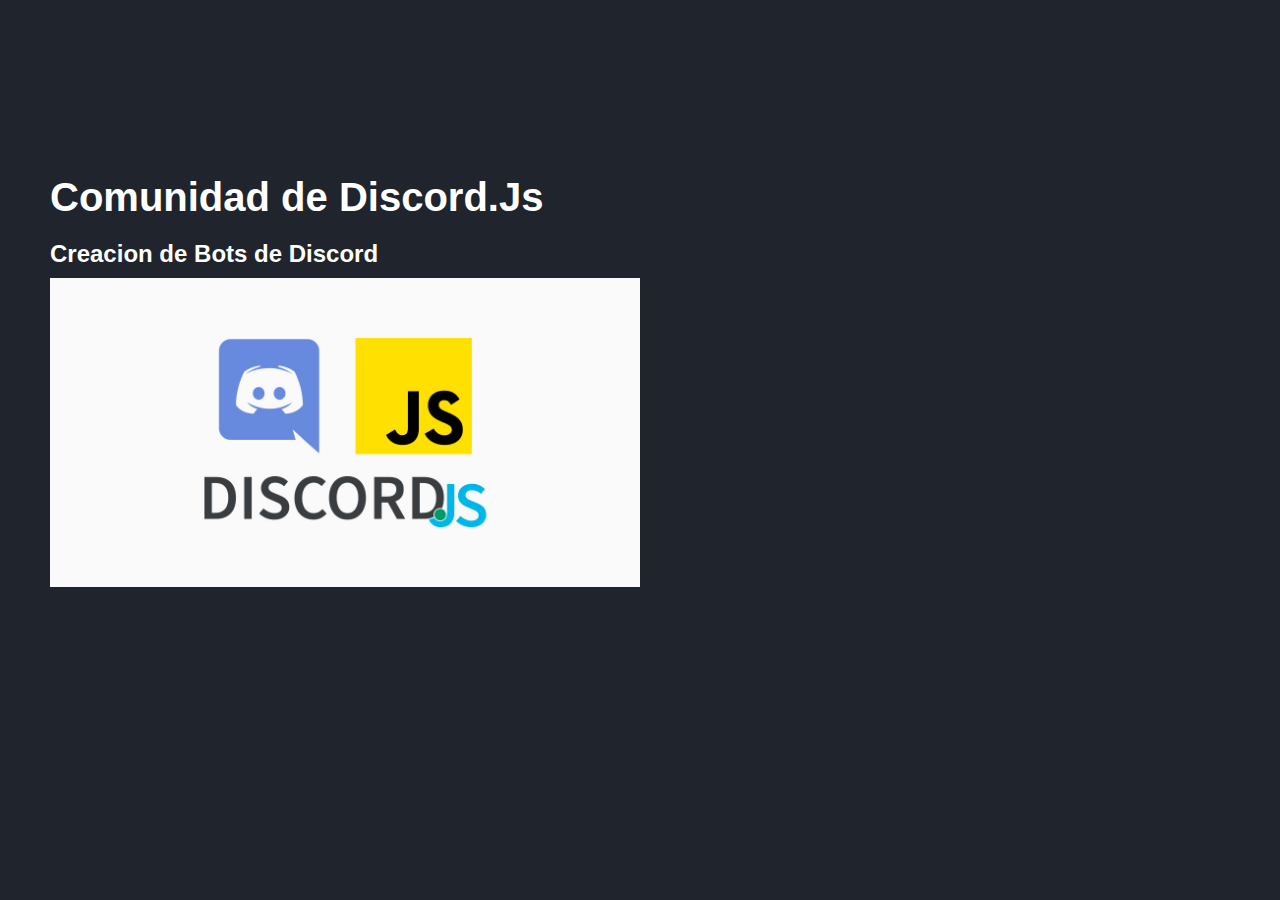
<file: html/foro.html>
<!DOCTYPE html>
<html lang="es">

    <head>
        <meta charset="UTF-8">
        <meta http-equiv="X-UA-Compatible" content="IE=edge">
        <meta name="viewport" content="width=device-width, initial-scale=1">
        <meta name="google-site-verification" content="4pWzPTplQiO3v1deqThJY--7BkZzKBN1UK-SUbLwH3E" />
        <meta name="description" content="Bienvenido a mi sitio web aqui encontraras multiples cosas.">
        <title>Mi sitio web</title>
        <link rel="stylesheet" href="../css/foro.css">
        <link rel="stylesheet" href="../css/menu.css">
        <link rel="shortcut icon" href="../img/icon.png" type="image/x-icon">
        <link href='https://unpkg.com/boxicons@2.1.4/css/boxicons.min.css' rel='stylesheet'>
    </head>

<body>

    <header class="header">
        <a href="#" class="logo">T. Stark</a>
        <nav class="navbar">
            <a href="../html/index.html" style="--i:1" class="active">Home</a>
            <a href="../html/music.html" style="--i:2">Music</a>
            <a href="../html/foro.html" style="--i:3">Foro</a>
            <a href="../html/portafolio.html" style="--i:4">Portafolio</a>
            <a href="../html/contact.html" style="--i:5">Contact</a>
        </nav>
    </header>

    <section class="home">
        <div class="home-content">
            <br>
            <br>
            <br>
            <br>
            <br>
            <h1>Comunidad de Discord.Js</h1>
            <h3>Creacion de Bots de Discord</h3>
            <img src="../img/Djs.jpg" >
        </div>
        <div class="home-frame">
            <br>
            <br>
            <br>
            <br>
            <iframe src="https://discord.com/widget?id=222078108977594368&theme=dark" width="350" height="500" allowtransparency="true" frameborder="0" sandbox="allow-popups allow-popups-to-escape-sandbox allow-same-origin allow-scripts"></iframe>
        </div>
    </section>
    
</body>
</html>
</file>
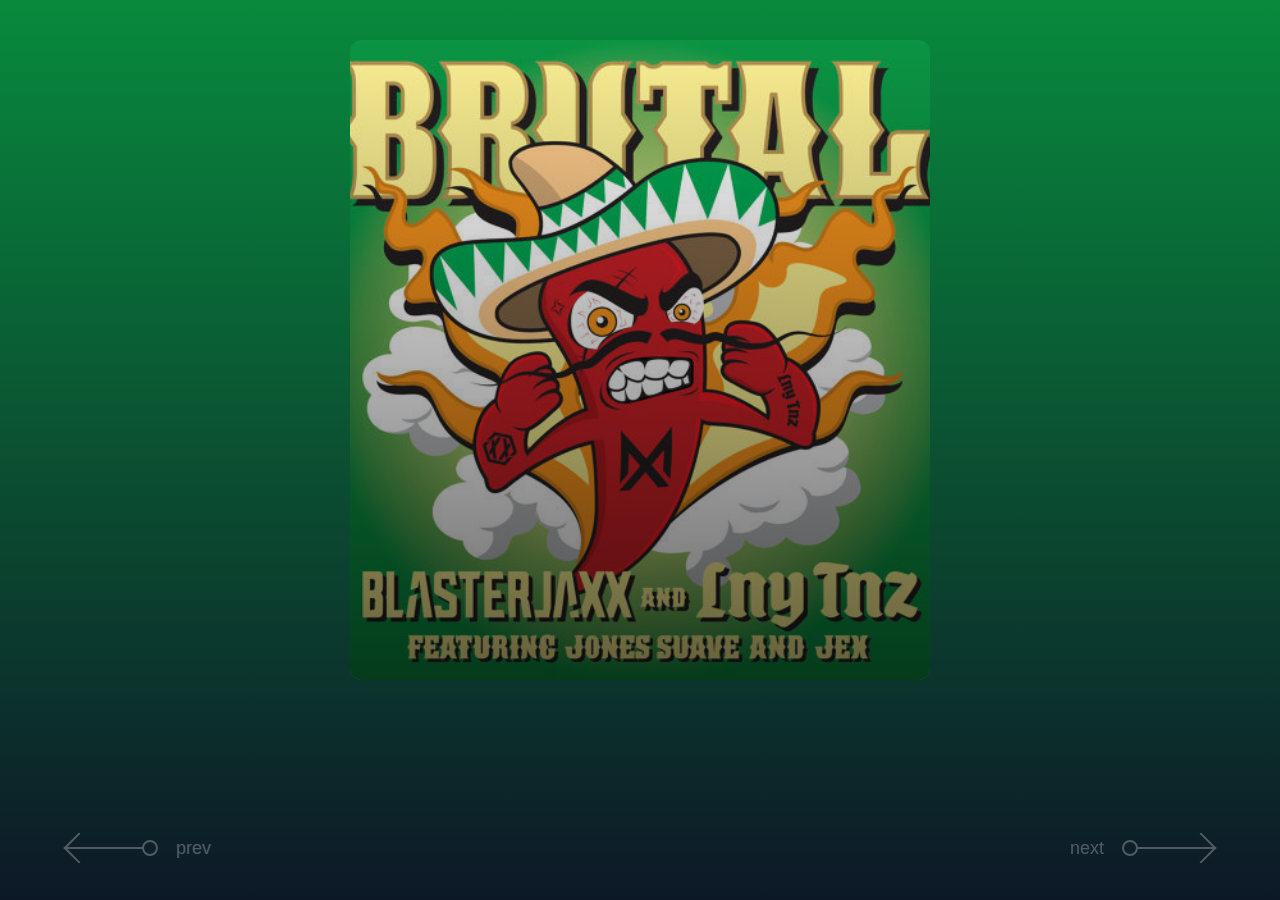
<file: html/music.html>
<!DOCTYPE html>
<html lang="es">

<head>
  <meta charset="UTF-8">
  <meta http-equiv="X-UA-Compatible" content="IE=edge">
  <meta name="viewport" content="width=device-width, initial-scale=1">
  <meta name="description" content="Bienvenido a mi sitio web aqui encontraras multiples cosas.">
  <title>Music PlayList</title>
  <link rel="stylesheet" href="../css/menu.css">
  <link rel="stylesheet" href="../css/music.css">
  <link rel="shortcut icon" href="../img/icon.png" type="image/x-icon">
</head>

<body>

    <header class="header">
        <a href="#" class="logo">T. Stark</a>
        <nav class="navbar">
            <a href="../html/index.html" style="--i:1" class="active">Home</a>
            <a href="../html/music.html" style="--i:2">Music</a>
            <a href="../html/foro.html" style="--i:3">Foro</a>
            <a href="../html/portafolio.html" style="--i:4">Portafolio</a>
            <a href="../html/contact.html" style="--i:5">Contact</a>
        </nav>
    </header>

  <section>
      <div class="hero-img"></div>

      <div class="emblem-container">
          <div class="emblem text"></div>
      </div>
      <h1 class="text" value="4">
          <span class="album-num"></span>
          <span class="album-title"></span><span>My Music</span>
      </h1>
  </section>
  <div class="spotify-widget">
      <iframe src="https://open.spotify.com/embed/track/50W1NGcXufCPfxWBCMnaOu?utm_source=generator" width="100%" height="80" frameborder="0" allowfullscreen="" allow="autoplay; clipboard-write; encrypted-media; fullscreen; picture-in-picture" loading="lazy"></iframe>
  </div>
  <div class="button-container">
      <button class="scroll-left nav-arrow"><span></span>Prev</button>
      <button class="scroll-right nav-arrow">Next<span></span></button>
  </div>

  <script src="../js/music.js"></script>
</body>
</html>
</file>
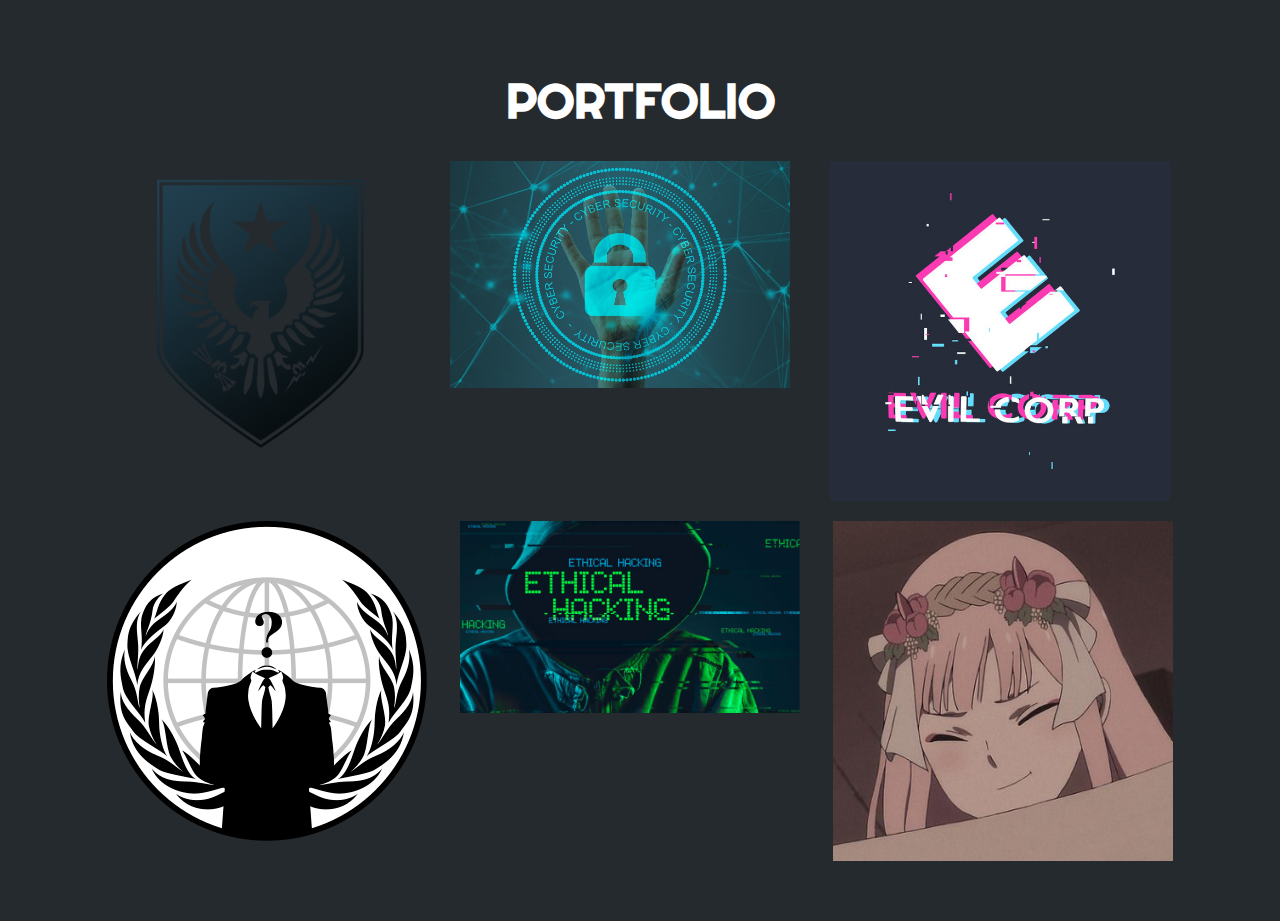
<file: html/portafolio.html>
<!DOCTYPE html>
<html lang="es">

<head>
    <meta charset="UTF-8">
    <meta http-equiv="X-UA-Compatible" content="IE=edge">
    <meta name="viewport" content="width=device-width, initial-scale=1">
    <meta name="description" content="Bienvenido a mi sitio web aqui encontraras multiples cosas.">
    <title>Mi pagina web</title>
    <link rel="stylesheet" href="../css/menu.css">
    <link rel="stylesheet" href="../css/portafolio.css">
    <link rel="shortcut icon" href="../img/icon.png" type="image/x-icon">
</head>

<body>

    <header class="header">
        <a href="#" class="logo">T. Stark</a>
        <nav class="navbar">
            <a href="../html/index.html" style="--i:1" class="active">Home</a>
            <a href="../html/music.html" style="--i:2">Music</a>
            <a href="../html/foro.html" style="--i:3">Foro</a>
            <a href="../html/portafolio.html" style="--i:4">Portafolio</a>
            <a href="../html/contact.html" style="--i:5">Contact</a>
        </nav>
    </header>


    <section id="portfolio" class="portfolio">
        <div class="contenido-seccion">
            <h2>PORTFOLIO</h2>
            <div class="galeria">
                <div class="proyecto">
                    <img src="../img/A.png" alt="">
                    <div class="overlay">
                        <h3>Proyect</h3>
                        <p>SPARTANS</p>
                    </div>
                </div>
                <div class="proyecto">
                    <img src="../img/B.png" alt="">
                    <div class="overlay">
                        <h3>Proyect</h3>
                        <p>C S</p>
                    </div>
                </div>
                <div class="proyecto">
                    <img src="../img/C.png" alt="">
                    <div class="overlay">
                        <h3>Proyect</h3>
                        <p>E-CORP</p>
                    </div>
                </div>
                <div class="proyecto">
                    <img src="../img/D.png" alt="">
                    <div class="overlay">
                        <h3>Proyect</h3>
                        <p>ANONYMOUS</p>
                    </div>
                </div>
                <div class="proyecto">
                    <img src="../img/E.png" alt="">
                    <div class="overlay">
                        <h3>Proyect</h3>
                        <p>E H</p>
                    </div>
                </div>
                <div class="proyecto">
                    <img src="../img/F.png" alt="">
                    <div class="overlay">
                        <h3>Proyect</h3>
                        <p>02</p>
                    </div>
                </div>
            </div>
        </div>
    </section>

</body>
</html>
</file>
<file: css/foro.css>
/* Estilos generales */
* {
    margin: 0;
    padding: 0;
    box-sizing: border-box;
}

body {
    font-family: Arial, sans-serif;
}

/* Estilos para dispositivos móviles */
@media screen and (max-width: 768px) {
    
    .home {
        flex-direction: column;
        align-items: center;
        padding: 20px;
    }

    .home-content {
        text-align: center;
        margin-bottom: 20px;
    }

    .home-content h1 {
        top: 50px;
        font-size: 28px;
        margin-bottom: 10px;
    }

    .home-content h3 {
        font-size: 18px;
    }

    .home-content img {
        width: 100%;
        max-width: 300px;
        height: auto;
    }

    .home-frame iframe {
        width: 100%;
        max-width: 300px;
        height: 400px;
    }
}

/* Estilos para dispositivos de escritorio */
@media screen and (min-width: 769px) {

    .home {
        display: flex;
        justify-content: space-between;
        align-items: center;
        padding: 50px;
    }

    .home-content {
        max-width: 50%;
        text-align: left;
    }

    .home-content h1 {
        font-size: 40px;
        margin-bottom: 20px;
    }

    .home-content h3 {
        font-size: 24px;
        margin-bottom: 10px;
    }

    .home-content img {
        width: 100%;
        max-width: 700px;
        height: auto;
    }

    .home-frame iframe {
        width: 350px;
        height: 500px;
    }
}
</file>
<file: css/menu.css>
@import url('https://fonts.googleapis.com/css2?family=Poppins:wght@300;400;500;600;700;800;900&display=swap');

* {
    margin: 0;
    padding: 0;
    box-sizing: border-box;
    font-family: 'Play', sans-serif;
}

body {
    background: #1f242d;
    color: #fff;
}

.header {
    position: fixed;
    top: 0;
    left: 0;
    width: 100%;
    padding: 20px 10%;
    background: transparent;
    display: flex;
    justify-content: space-between;
    align-items: center;
    z-index: 100;
}

.logo {
    font-size: 25px;
    color: #fff;
    text-decoration: none;
    font-weight: 600;
    cursor: default;
    opacity: 0;
    animation: slideRight 1s ease forwards;
}

.navbar a {
    display: inline-block;
    font-size: 18px;
    color: #fff;
    text-decoration: none;
    font-weight: 500;
    margin-left: 35px;
    transition: .3s;
    opacity: 0;
    animation: slideTop .5s ease forwards;
    animation-delay: calc(.2s * var(--i));
}

.navbar a:hover,
.navbar a.active {
    color: #0ef;
}

/* */
@keyframes slideRight {
    0% {
        transform: translateX(-100px);
        opacity: 0;
    }

    100% {
        transform: translateX(0);
        opacity: 1;
    }
}

@keyframes slideLeft {
    0% {
        transform: translateX(100px);
        opacity: 0;
    }

    100% {
        transform: translateX(0);
        opacity: 1;
    }
}

@keyframes slideTop {
    0% {
        transform: translateY(100px);
        opacity: 0;
    }

    100% {
        transform: translateY(0);
        opacity: 1;
    }
}

@keyframes slideBottom {
    0% {
        transform: translateY(-100px);
        opacity: 0;
    }

    100% {
        transform: translateY(0);
        opacity: 1;
    }
}

@keyframes zoomIn {
    0% {
        transform: scale(0);
        opacity: 0;
    }

    100% {
        transform: scale(1);
        opacity: 1;
    }
}

@keyframes floatImage {
    0% {
        transform: translateY(0);
    }

    50% {
        transform: translateY(-24px);
    }

    100% {
        transform: translateY(0);
    }
}
</file>
<file: css/music.css>
* {
	margin: 0;
	padding: 0;
	box-sizing: border-box;
}
:root {
	--color-light: #ebeae6;
	--album-size: 580px;
}
a {
    color: #0ef;
}
html,
body {
	overflow-x: hidden;
	position: relative;
	font-family: "Bebas Neue", Helvetica Neue, Arial, sans-serif;
	display: flex;
	flex-direction: column;
	align-items: center;
	justify-content: space-around;
	width: 100vw;
	height: 100vh;
}
section {
	height: 100%;
	width: 100vw;
	display: flex;
	justify-content: center;
	align-items: center;
	flex-direction: column;
	position: relative;
	margin: 40px 0;
}
.hero-img {
	background-position: center center;
	background-size: cover;
	width: var(--album-size);
	height: 100%;
	aspect-ratio: 1/1;
	position: absolute;
	z-index: 1;
	display: flex;
	flex-direction: column;
	justify-content: center;
	align-items: center;
	border-radius: 12px;
	overflow: hidden;
}
.hero-img:after {
	content: "";
	position: absolute;
	width: 100%;
	height: 100%;
	background: linear-gradient(rgba(0, 0, 0, 0), rgba(0, 0, 0, 0.6));
}
.button-container {
	padding: 8px 5vw 24px;
	width: 100%;
	display: flex;
	justify-content: space-between;
	align-items: center;
	z-index: 100;
}
.nav-arrow {
	font-family: "Cormorant", "Bebas Neue", Helvetica Neue, Arial, sans-serif;
	font-size: 18px;
	display: flex;
	justify-content: center;
	align-items: center;
	transition: all 0.2s ease;
	height: 56px;
	background: none;
	border: none;
	color: var(--color-light);
	opacity: 0.3;
	font-weight: 500;
	text-transform: lowercase;
}
.nav-arrow span {
	width: 80px;
	height: 2px;
	background: var(--color-light);
	position: relative;
	display: flex;
	justify-content: center;
	align-items: center;
	margin-right: 32px;
}
.nav-arrow span:before,
.nav-arrow span:after,
.nav-arrow span {
	transition: all 0.3s ease;
}
.nav-arrow span:before {
	content: "";
	position: absolute;
	width: 20px;
	height: 20px;
	border: 2px solid var(--color-light);
	left: 4px;
	transform: rotate(-45deg);
	border-bottom: none;
	border-right: none;
}
.nav-arrow span:after {
	content: "";
	position: absolute;
	width: 12px;
	height: 12px;
	border-radius: 50%;
	border: 2px solid var(--color-light);
	right: -14px;
}
.nav-arrow:hover span:before,
.key-press-hover-left span:before,
.key-press-hover-right span:before {
	width: 32px;
	height: 32px;
}
.nav-arrow:hover span:after,
.key-press-hover-left span:after,
.key-press-hover-right span:after {
	width: 48px;
	height: 48px;
	right: -26px;
}
.nav-arrow:hover span,
.key-press-hover-left span,
.key-press-hover-right span {
	width: 72px;
}
.scroll-left:hover span,
.key-press-hover-left span {
	margin-right: 48px;
}
.scroll-right:hover span,
.key-press-hover-right span {
	margin-left: 48px;
}
.scroll-right span {
	margin-left: 32px;
	margin-right: 0;
	transform: rotateY(180deg);
}
.key-press-hover-right span {
	margin-left: 48px;
}
.nav-arrow:hover,
.key-press-hover-left,
.key-press-hover-right {
	opacity: 1;
	cursor: pointer;
	font-size: 22px;
}
h1 {
	font-family: "Cormorant", "Bebas Neue", Helvetica Neue, Arial, sans-serif;
	color: var(--color-light);
	font-size: 96px;
	width: 90vw;
	max-width: 980px;
	display: flex;
	flex-direction: column;
	white-space: nowrap;
	align-items: center;
	font-weight: 500;
	line-height: 130%;
	z-index: 2;
	position: relative;
	text-shadow: 0px 0px 15px rgba(0, 0, 0, 0.6);
	opacity: 0.8;
	bottom: -20%;
	transform-origin: center;
}
.album-num {
	position: absolute;
	left: 0;
	top: -18px;
	font-size: 32px;
	font-weight: 500;
	line-height: 1;
	text-shadow: 0px 0px 15px rgba(0, 0, 0, 0.3);
}
h1 span {
	width: 100%;
}
.album-title {
	text-align: left;
	position: relative;
}
h1 span:last-of-type {
	text-align: right;
}
.emblem-container {
	--emblem-size: 280px;
	height: var(--emblem-size);
	width: var(--emblem-size);
	position: absolute;
	z-index: 2;
	transform: translate(calc(var(--album-size) / 2), -40%);
}
.emblem {
	font-size: 24px;
	color: var(--color-light);
	text-transform: lowercase;
	display: flex;
	align-items: center;
	justify-content: center;
	transform-origin: center center;
	animation: rotating 10s linear infinite;
	height: 100%;
	width: 100%;
	text-shadow: 0px 0px 20px rgba(0, 0, 0, 0.2);
}
@keyframes rotating {
	from {
		transform: rotate(0deg);
	}

	to {
		transform: rotate(360deg);
	}
}
.emblem span {
	position: absolute;
	display: flex;
	height: inherit;
	width: 0;
	justify-content: center;
	align-items: flex-end;
	transform-origin: center center;
	width: 20px;
	text-shadow: 0px 0px 15px rgba(0, 0, 0, 0.4);
}
.emblem,
h1 {
	opacity: 0;
}
h1 {
	transform: translateY(15%);
}
.album-transition {
	animation: 0.6s ease-out album-transition;
}
.show-texts {
	opacity: 1;
	transform: translateY(0px);
	transition-property: opacity, transform;
	transition-duration: 1.4s, 0.5s;
}
.hide-arrow {
	opacity: 0;
	pointer-events: none;
}
.spotify-widget {
	width: var(--album-size);
	z-index: 100;
	margin-bottom: 8px;
}
.spotify-widget iframe {
	border-radius: 12px;
}
@keyframes album-transition {
	from {
		clip-path: inset(0 100% 0 0);
	}

	to {
		clip-path: inset(0 0 0 0);
	}
}
@media only screen and (max-width: 900px) {
	:root {
		--album-size: 80vw;
	}

	.hero-img {
		height: 100%;
	}

	h1 {
		font-size: 80px;
	}
	.spotify-widget {
		margin-bottom: 24px;
	}
}
@media only screen and (max-height: 800px) {

	h1 {
		font-size: 72px;
	}
}
@media only screen and (max-height: 740px) {

	h1 {
		font-size: 64px;
		width: 60vw;
	}
	.emblem-container {
		--emblem-size: 200px;
	}
	.emblem {
		font-size: 20px;
	}
	.button-container {
		padding: 8px 5vw 8px;
	}
	.spotify-widget {
		margin-bottom: 0px;
	}
}
</file>
<file: css/portafolio.css>
@import url('https://fonts.googleapis.com/css2?family=Righteous&family=Work+Sans:wght@100;300;400;600;800&display=swap');
*{
    box-sizing: border-box;
    font-family: 'Work Sans';
    margin: 0;
    padding: 0;
}

/* SECCION PORTFOLIO */
.portfolio{
    background-color: #252A2E;
    color: #fff;
    padding: 50px 20px;
}
.portfolio .contenido-seccion{
    max-width: 1100px;
    margin: auto;
}
.portfolio h2{
    font-size: 48px;
    font-family: 'Righteous';
    text-align: center;
    padding: 20px 0;
}
.portfolio .galeria{
    display: flex;
    flex-wrap: wrap;
    justify-content: space-around;
}
.portfolio .galeria .proyecto{
    position: relative;
    max-width: 340px;
    height: fit-content;
    margin: 10px;
    cursor: pointer;
}
.portfolio .galeria .proyecto img{
    width: 100%;
    display: block;
}
.portfolio .galeria .proyecto .overlay{
    position: absolute;
    top: 0;
    width: 100%;
    height: 100%;
    text-align: center;
    background: linear-gradient(rgba(28,182,152,.8), rgba(28,182,152,.8));
    display: flex;
    flex-direction: column;
    justify-content: center;
    transition: 1s;
    font-size: 18px;
    letter-spacing: 3px;
    opacity: 0;
}
.portfolio .galeria .proyecto .overlay h3{
    margin-bottom: 20px;
    transition: 1s;
}
.portfolio .galeria .proyecto .overlay:hover{
    opacity: 1;
}
.portfolio .galeria .proyecto .overlay:hover h3{
    margin-bottom: 0px;
}
</file>
